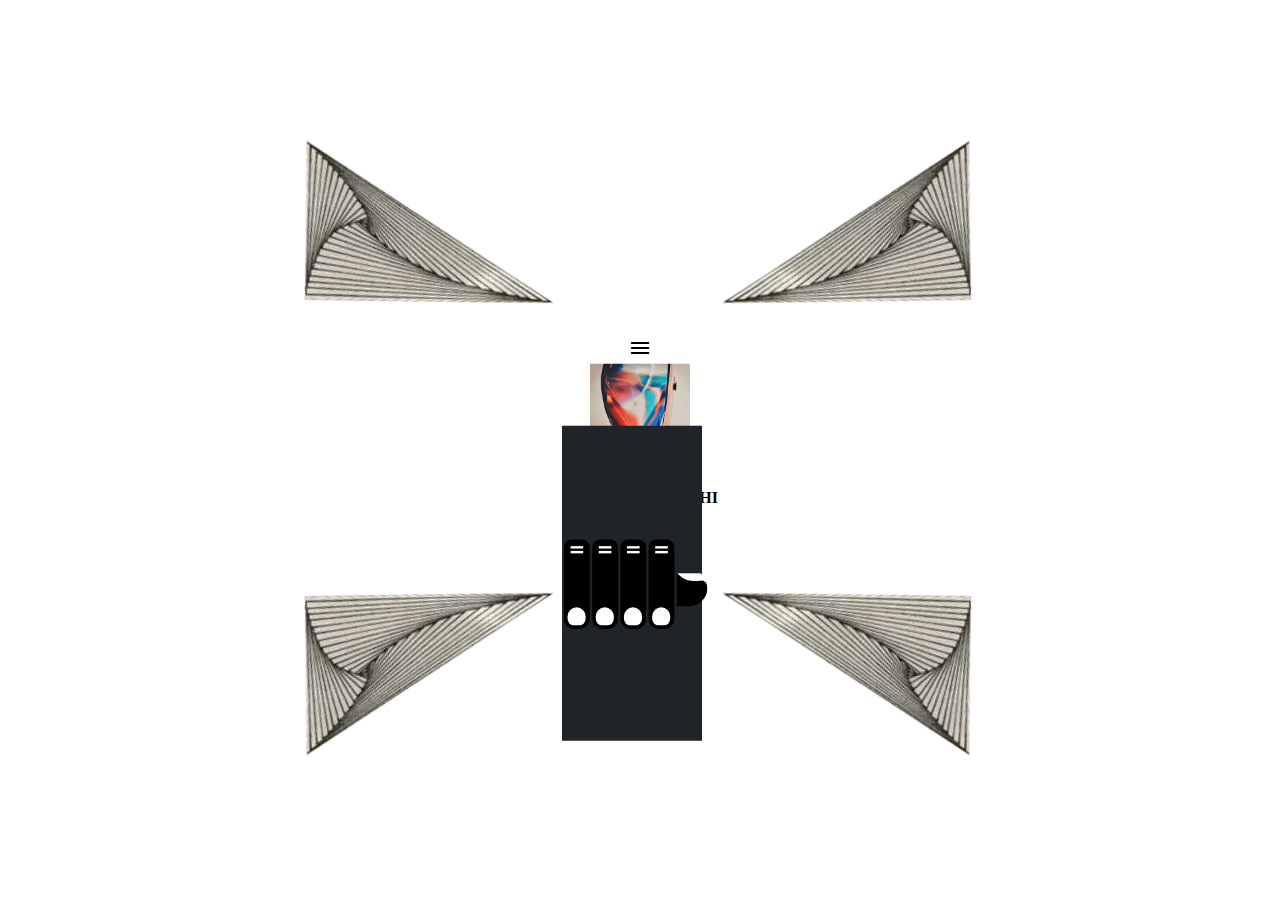
<file: index.html>
<!doctype html>
<html lang="en">
<head>
    <!-- Required meta tags -->
    <meta charset="utf-8">
    <meta name="viewport" content="width=device-width, initial-scale=1">

    <!-- Bootstrap CSS -->
    <link href="https://cdn.jsdelivr.net/npm/bootstrap@5.0.0-beta2/dist/css/bootstrap.min.css" rel="stylesheet"
          integrity="sha384-BmbxuPwQa2lc/FVzBcNJ7UAyJxM6wuqIj61tLrc4wSX0szH/Ev+nYRRuWlolflfl" crossorigin="anonymous">
    <!-- External CSS   -->
    <link href="/main.css" rel="stylesheet" type="text/css">
    <link href="/master.css" rel="stylesheet" type="text/css">
    <link href="/loader.css" rel="stylesheet" type="text/css">
    <link href="https://fonts.googleapis.com/icon?family=Material+Icons" rel="stylesheet">
    <link rel="stylesheet" href="https://cdnjs.cloudflare.com/ajax/libs/font-awesome/4.7.0/css/font-awesome.min.css">

    <!--  Pre-Loading Scripts  -->
    <script src="node_modules/animejs/lib/anime.min.js"></script>
    <script type="application/javascript" src="https://code.jquery.com/jquery-3.5.1.min.js"></script>
    <title>Ramtin Daghighi - Portfolio</title>
</head>
<body>
<div class="container-fluid parent">
    <div class="child">
        <div class="card text-center text-white bg-dark">
            <div class="card-header">
                <div class="dropdown">
                    <span class="material-icons">menu</span>
                </div>
                <div class="waiting d-none">
                    <div id="cssloader">
                        <div>
                            <div class="cssload-loading">
                                <div class="cssload-finger cssload-finger-1">
                                    <div class="cssload-finger-item">
                                        <span></span>
                                        <i></i>
                                    </div>
                                </div>
                                <div class="cssload-finger cssload-finger-2">
                                    <div class="cssload-finger-item">
                                        <span></span>
                                        <i></i>
                                    </div>
                                </div>
                                <div class="cssload-finger cssload-finger-3">
                                    <div class="cssload-finger-item">
                                        <span></span>
                                        <i></i>
                                    </div>
                                </div>
                                <div class="cssload-finger cssload-finger-4">
                                    <div class="cssload-finger-item">
                                        <span></span>
                                        <i></i>
                                    </div>
                                </div>
                                <div class="cssload-last-finger">
                                    <div class="cssload-last-finger-item">
                                        <i></i>
                                    </div>
                                </div>
                            </div>
                        </div>
                    </div>
                </div>
            </div>
            <div class="card-body">
                <div class="rounded shadow-sm py-5 px-4">
                    <img src="media/profile-pic.jpg" alt="" width="100"
                         class="img-fluid rounded-circle mb-4 img-thumbnail shadow-sm">
                    <h4 class="mb-0">RAMTIN DAGHIGHI</h4>
                    <span class="small text-uppercase text-muted">Illustrator</span>
                    <div class="row">
                        <div class="col">
                            <a href="https://www.instagram.com/hillyflyer/" class="fa fa-instagram rounded-circle"></a>
                        </div>
                    </div>
                </div>
            </div>
        </div>
    </div>
    <div class="tiles">
        <div class="tile">
            <div class="animation">
                <img class="artwork" src="media/tri-1.png"/>
            </div>
        </div>
        <div class="tile fliph">
            <div class="animation">
                <img class="artwork" src="media/tri-1.png"/>
            </div>
        </div>
        <div class="tile flipv">
            <div class="animation">
                <img class="artwork" src="media/tri-1.png"/>
            </div>
        </div>
        <div class="tile fliph flipv2">
            <div class="animation">
                <img class="artwork" src="media/tri-1.png"/>
            </div>
        </div>
    </div>
</div>


<!-- Option 1: Bootstrap Bundle with Popper -->
<script src="https://cdn.jsdelivr.net/npm/bootstrap@5.0.0-beta2/dist/js/bootstrap.bundle.min.js"
        integrity="sha384-b5kHyXgcpbZJO/tY9Ul7kGkf1S0CWuKcCD38l8YkeH8z8QjE0GmW1gYU5S9FOnJ0"
        crossorigin="anonymous"></script>

<!-- Option 2: Separate Popper and Bootstrap JS -->
<script src="https://cdn.jsdelivr.net/npm/@popperjs/core@2.6.0/dist/umd/popper.min.js"
        integrity="sha384-KsvD1yqQ1/1+IA7gi3P0tyJcT3vR+NdBTt13hSJ2lnve8agRGXTTyNaBYmCR/Nwi"
        crossorigin="anonymous"></script>
<script src="https://cdn.jsdelivr.net/npm/bootstrap@5.0.0-beta2/dist/js/bootstrap.min.js"
        integrity="sha384-nsg8ua9HAw1y0W1btsyWgBklPnCUAFLuTMS2G72MMONqmOymq585AcH49TLBQObG"
        crossorigin="anonymous"></script>

<!-- External Scripts -->
<script src="/postload.js" type="application/javascript"></script>
</body>
</html>
</file>
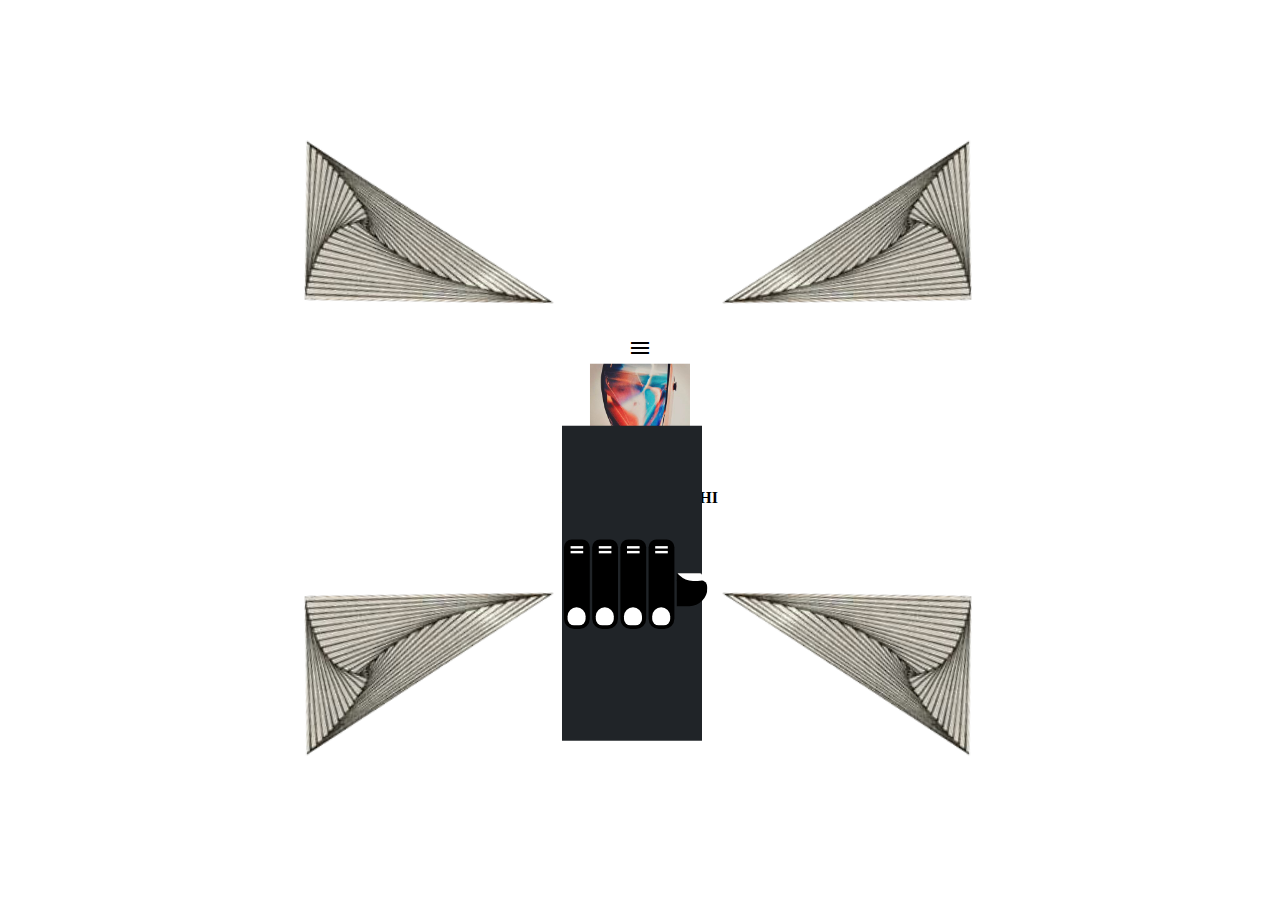
<file: main.html>
<!doctype html>
<html lang="en">
<head>
    <!-- Required meta tags -->
    <meta charset="utf-8">
    <meta name="viewport" content="width=device-width, initial-scale=1">

    <!-- Bootstrap CSS -->
    <link href="https://cdn.jsdelivr.net/npm/bootstrap@5.0.0-beta2/dist/css/bootstrap.min.css" rel="stylesheet"
          integrity="sha384-BmbxuPwQa2lc/FVzBcNJ7UAyJxM6wuqIj61tLrc4wSX0szH/Ev+nYRRuWlolflfl" crossorigin="anonymous">
    <!-- External CSS   -->
    <link href="main.css" rel="stylesheet" type="text/css">
    <link href="master.css" rel="stylesheet" type="text/css">
    <link href="loader.css" rel="stylesheet" type="text/css">
    <link href="https://fonts.googleapis.com/icon?family=Material+Icons" rel="stylesheet">
    <link rel="stylesheet" href="https://cdnjs.cloudflare.com/ajax/libs/font-awesome/4.7.0/css/font-awesome.min.css">

    <!--  Pre-Loading Scripts  -->
    <script src="node_modules/animejs/lib/anime.min.js"></script>
    <script type="application/javascript" src="https://code.jquery.com/jquery-3.5.1.min.js"></script>
    <title>Hello, world!</title>
</head>
<body>
<div class="container-fluid parent">
    <div class="child">
        <div class="card text-center text-white bg-dark">
            <div class="card-header">
                <div class="dropdown">
                    <span class="material-icons">menu</span>
                </div>
                <div class="waiting d-none">
                    <div id="cssloader">
                        <div>
                            <div class="cssload-loading">
                                <div class="cssload-finger cssload-finger-1">
                                    <div class="cssload-finger-item">
                                        <span></span>
                                        <i></i>
                                    </div>
                                </div>
                                <div class="cssload-finger cssload-finger-2">
                                    <div class="cssload-finger-item">
                                        <span></span>
                                        <i></i>
                                    </div>
                                </div>
                                <div class="cssload-finger cssload-finger-3">
                                    <div class="cssload-finger-item">
                                        <span></span>
                                        <i></i>
                                    </div>
                                </div>
                                <div class="cssload-finger cssload-finger-4">
                                    <div class="cssload-finger-item">
                                        <span></span>
                                        <i></i>
                                    </div>
                                </div>
                                <div class="cssload-last-finger">
                                    <div class="cssload-last-finger-item">
                                        <i></i>
                                    </div>
                                </div>
                            </div>
                        </div>
                    </div>
                </div>
            </div>
            <div class="card-body">
                <div class="rounded shadow-sm py-5 px-4">
                    <img src="media/profile-pic.jpg" alt="" width="100"
                         class="img-fluid rounded-circle mb-4 img-thumbnail shadow-sm">
                    <h4 class="mb-0">RAMTIN DAGHIGHI</h4>
                    <span class="small text-uppercase text-muted">Illustrator</span>
                    <div class="row">
                        <div class="col">
                            <a href="https://www.instagram.com/hillyflyer/" class="fa fa-instagram rounded-circle"></a>
                        </div>
                    </div>
                </div>
            </div>
        </div>
    </div>
    <div class="tiles">
        <div class="tile">
            <div class="animation">
                <img class="artwork" src="media/tri-1.png"/>
            </div>
        </div>
        <div class="tile fliph">
            <div class="animation">
                <img class="artwork" src="media/tri-1.png"/>
            </div>
        </div>
        <div class="tile flipv">
            <div class="animation">
                <img class="artwork" src="media/tri-1.png"/>
            </div>
        </div>
        <div class="tile fliph flipv2">
            <div class="animation">
                <img class="artwork" src="media/tri-1.png"/>
            </div>
        </div>
    </div>
</div>


<!-- Option 1: Bootstrap Bundle with Popper -->
<script src="https://cdn.jsdelivr.net/npm/bootstrap@5.0.0-beta2/dist/js/bootstrap.bundle.min.js"
        integrity="sha384-b5kHyXgcpbZJO/tY9Ul7kGkf1S0CWuKcCD38l8YkeH8z8QjE0GmW1gYU5S9FOnJ0"
        crossorigin="anonymous"></script>

<!-- Option 2: Separate Popper and Bootstrap JS -->
<script src="https://cdn.jsdelivr.net/npm/@popperjs/core@2.6.0/dist/umd/popper.min.js"
        integrity="sha384-KsvD1yqQ1/1+IA7gi3P0tyJcT3vR+NdBTt13hSJ2lnve8agRGXTTyNaBYmCR/Nwi"
        crossorigin="anonymous"></script>
<script src="https://cdn.jsdelivr.net/npm/bootstrap@5.0.0-beta2/dist/js/bootstrap.min.js"
        integrity="sha384-nsg8ua9HAw1y0W1btsyWgBklPnCUAFLuTMS2G72MMONqmOymq585AcH49TLBQObG"
        crossorigin="anonymous"></script>

<!-- External Scripts -->
<script src="postload.js" type="application/javascript"></script>
</body>
</html>
</file>
<file: main.css>
body {
  text-align: center;
  margin: 0;
}

.animation img {
  width: 40vh;
}

.parent {
  position: relative;
}

.child {
  position: absolute;
  top: 50%;
  left: 50%;
  transform: translate(-50%, -50%);
  z-index: 999;
}

.fa, .far {
  color: #f8f8ff;
}

.fa-instagram:hover {
  transform: scale(1.5);
  color: white;
}

.tiles {
  height: 100vh;
  height: calc(var(--vh, 1vh) * 100);
  margin: 0 auto;
}

.tile {
  float: left;
  width: 50%;
  height: 50%;
  box-sizing: border-box;
  font-size: 400px;
  font-weight: bold;
  overflow: hidden;
  margin: -1px;
  padding: 0;
  font-family: serif;
}

.fliph {
  transform: scaleX(-1);
  /* Standard */
}

.flipv {
  transform: scaleY(-1);
  /* Standard */
}

.flipv2 {
  transform: scaleY(-1);
  /* Standard */
  transform: rotate(180deg);
  /* IE 6/7/8 */
}

.fliphv {
  transform: rotate(90deg);
}

/*# sourceMappingURL=main.css.map */
</file>
<file: master.css>
/*html {*/
/*    font-family: 'Lato', sans-serif;*/
/*    color: #fff;*/
/*    line-height: 1;*/
/*    background-color: rgb(70, 70, 70);*/
/*}*/
#cssloader {
    position: absolute;
    display: flex;
    margin: auto;
    width: 90%;
    height: 35vh;
    top: 10vh;
    background: rgb(32, 36, 40);
    -moz-animation: cssAnimation 0s ease-in 9999999s forwards;
    /* Firefox */
    -webkit-animation: cssAnimation 0s ease-in 9999999s forwards;
    /* Safari and Chrome */
    -o-animation: cssAnimation 0s ease-in 9999999s forwards;
    /* Opera */
    animation: cssAnimation 0s ease-in 9999999s forwards;
    -webkit-animation-fill-mode: forwards;
    animation-fill-mode: forwards;
}

@keyframes cssAnimation {
    to {
        width: 0;
        height: 0;
        overflow: hidden;
    }
}

@-webkit-keyframes cssAnimation {
    to {
        width: 0;
        height: 0;
        visibility: hidden;
    }
}

#cssloader > div {
    display: flex;
    margin: auto;
}

#title {
    position: fixed;
    display: felx;
    top: 10%;
    right: 2%;
    left: 2%;
    text-align: center;
    font-size: 22px;
    font-weight: bold;
    text-transform: uppercase;
}

#quote {
    text-align: center;
    font-size: 18px;
    font-weight: 400;
}
</file>
<file: loader.css>
.cssload-loading * {
    -khtml-box-sizing: border-box;
    box-sizing: border-box;
    -o-box-sizing: border-box;
    -ms-box-sizing: border-box;
    -webkit-box-sizing: border-box;
    -moz-box-sizing: border-box;
}

.cssload-loading {
    position: absolute;
    left: 50%;
    margin: -74px 0 0 -119px;
    width: 255px;
    height: 149px;
    *zoom: 1;
/*    modification */
    transform: scale(0.6,0.6);
}

.cssload-loading:before, .cssload-loading:after {
    display: table;
    content: "";
}

.cssload-loading:after {
    clear: both;
}

.cssload-loading .cssload-finger {
    float: left;
    margin: 0 4px 0 0;
    width: 43px;
    height: 100%;
}

.cssload-loading .cssload-finger-1 {
    animation: cssload-finger-1-animation 1.8s infinite ease-out;
    -o-animation: cssload-finger-1-animation 1.8s infinite ease-out;
    -ms-animation: cssload-finger-1-animation 1.8s infinite ease-out;
    -webkit-animation: cssload-finger-1-animation 1.8s infinite ease-out;
    -moz-animation: cssload-finger-1-animation 1.8s infinite ease-out;
}

.cssload-loading .cssload-finger-1 span {
    animation: cssload-finger-1-animation-span 1.8s infinite ease-out;
    -o-animation: cssload-finger-1-animation-span 1.8s infinite ease-out;
    -ms-animation: cssload-finger-1-animation-span 1.8s infinite ease-out;
    -webkit-animation: cssload-finger-1-animation-span 1.8s infinite ease-out;
    -moz-animation: cssload-finger-1-animation-span 1.8s infinite ease-out;
}

.cssload-loading .cssload-finger-1 i {
    animation: cssload-finger-1-animation-i 1.8s infinite ease-out;
    -o-animation: cssload-finger-1-animation-i 1.8s infinite ease-out;
    -ms-animation: cssload-finger-1-animation-i 1.8s infinite ease-out;
    -webkit-animation: cssload-finger-1-animation-i 1.8s infinite ease-out;
    -moz-animation: cssload-finger-1-animation-i 1.8s infinite ease-out;
}

.cssload-loading .cssload-finger-2 {
    animation: cssload-finger-2-animation 1.8s infinite ease-out;
    -o-animation: cssload-finger-2-animation 1.8s infinite ease-out;
    -ms-animation: cssload-finger-2-animation 1.8s infinite ease-out;
    -webkit-animation: cssload-finger-2-animation 1.8s infinite ease-out;
    -moz-animation: cssload-finger-2-animation 1.8s infinite ease-out;
}

.cssload-loading .cssload-finger-2 span {
    animation: cssload-finger-2-animation-span 1.8s infinite ease-out;
    -o-animation: cssload-finger-2-animation-span 1.8s infinite ease-out;
    -ms-animation: cssload-finger-2-animation-span 1.8s infinite ease-out;
    -webkit-animation: cssload-finger-2-animation-span 1.8s infinite ease-out;
    -moz-animation: cssload-finger-2-animation-span 1.8s infinite ease-out;
}

.cssload-loading .cssload-finger-2 i {
    animation: cssload-finger-2-animation-i 1.8s infinite ease-out;
    -o-animation: cssload-finger-2-animation-i 1.8s infinite ease-out;
    -ms-animation: cssload-finger-2-animation-i 1.8s infinite ease-out;
    -webkit-animation: cssload-finger-2-animation-i 1.8s infinite ease-out;
    -moz-animation: cssload-finger-2-animation-i 1.8s infinite ease-out;
}

.cssload-loading .cssload-finger-3 {
    animation: cssload-finger-3-animation 1.8s infinite ease-out;
    -o-animation: cssload-finger-3-animation 1.8s infinite ease-out;
    -ms-animation: cssload-finger-3-animation 1.8s infinite ease-out;
    -webkit-animation: cssload-finger-3-animation 1.8s infinite ease-out;
    -moz-animation: cssload-finger-3-animation 1.8s infinite ease-out;
}

.cssload-loading .cssload-finger-3 span {
    animation: cssload-finger-3-animation-span 1.8s infinite ease-out;
    -o-animation: cssload-finger-3-animation-span 1.8s infinite ease-out;
    -ms-animation: cssload-finger-3-animation-span 1.8s infinite ease-out;
    -webkit-animation: cssload-finger-3-animation-span 1.8s infinite ease-out;
    -moz-animation: cssload-finger-3-animation-span 1.8s infinite ease-out;
}

.cssload-loading .cssload-finger-3 i {
    animation: cssload-finger-3-animation-i 1.8s infinite ease-out;
    -o-animation: cssload-finger-3-animation-i 1.8s infinite ease-out;
    -ms-animation: cssload-finger-3-animation-i 1.8s infinite ease-out;
    -webkit-animation: cssload-finger-3-animation-i 1.8s infinite ease-out;
    -moz-animation: cssload-finger-3-animation-i 1.8s infinite ease-out;
}

.cssload-loading .cssload-finger-4 {
    animation: cssload-finger-4-animation 1.8s infinite ease-out;
    -o-animation: cssload-finger-4-animation 1.8s infinite ease-out;
    -ms-animation: cssload-finger-4-animation 1.8s infinite ease-out;
    -webkit-animation: cssload-finger-4-animation 1.8s infinite ease-out;
    -moz-animation: cssload-finger-4-animation 1.8s infinite ease-out;
}

.cssload-loading .cssload-finger-4 span {
    animation: cssload-finger-4-animation-span 1.8s infinite ease-out;
    -o-animation: cssload-finger-4-animation-span 1.8s infinite ease-out;
    -ms-animation: cssload-finger-4-animation-span 1.8s infinite ease-out;
    -webkit-animation: cssload-finger-4-animation-span 1.8s infinite ease-out;
    -moz-animation: cssload-finger-4-animation-span 1.8s infinite ease-out;
}

.cssload-loading .cssload-finger-4 i {
    animation: cssload-finger-4-animation-i 1.8s infinite ease-out;
    -o-animation: cssload-finger-4-animation-i 1.8s infinite ease-out;
    -ms-animation: cssload-finger-4-animation-i 1.8s infinite ease-out;
    -webkit-animation: cssload-finger-4-animation-i 1.8s infinite ease-out;
    -moz-animation: cssload-finger-4-animation-i 1.8s infinite ease-out;
}

.cssload-loading .cssload-finger-item {
    position: relative;
    width: 100%;
    height: 100%;
    border-radius: 13px 13px 17px 17px;
    -o-border-radius: 13px 13px 17px 17px;
    -ms-border-radius: 13px 13px 17px 17px;
    -webkit-border-radius: 13px 13px 17px 17px;
    -moz-border-radius: 13px 13px 17px 17px;
    background-clip: padding-box;
    -o-background-clip: padding-box;
    -ms-background-clip: padding-box;
    -webkit-background-clip: padding-box;
    -moz-background-clip: padding-box;
    background: rgb(0, 0, 0);
}

.cssload-loading .cssload-finger-item span {
    position: absolute;
    left: 0;
    top: 0;
    width: 100%;
    height: auto;
    padding: 11px 11px 0 11px;
}

.cssload-loading .cssload-finger-item span:before, .cssload-loading .cssload-finger-item span:after {
    content: '';
    position: relative;
    display: block;
    margin: 0 0 4px 0;
    width: 100%;
    height: 4px;
    background: rgb(255, 255, 255);
}

.cssload-loading .cssload-finger-item i {
    position: absolute;
    left: 6px;
    bottom: 6px;
    width: 30px;
    height: 30px;
    border-radius: 21px 21px 15px 15px;
    -o-border-radius: 21px 21px 15px 15px;
    -ms-border-radius: 21px 21px 15px 15px;
    -webkit-border-radius: 21px 21px 15px 15px;
    -moz-border-radius: 21px 21px 15px 15px;
    background-clip: padding-box;
    -o-background-clip: padding-box;
    -ms-background-clip: padding-box;
    -webkit-background-clip: padding-box;
    -moz-background-clip: padding-box;
    background: rgb(255, 255, 255);
}

.cssload-loading .cssload-last-finger {
    position: relative;
    float: left;
    width: 51px;
    height: 100%;
    overflow: hidden;
}

.cssload-loading .cssload-last-finger-item {
    position: absolute;
    right: 0;
    top: 68px;
    width: 110%;
    height: 43px;
    border-radius: 0 11px 30px 0;
    -o-border-radius: 0 11px 30px 0;
    -ms-border-radius: 0 11px 30px 0;
    -webkit-border-radius: 0 11px 30px 0;
    -moz-border-radius: 0 11px 30px 0;
    background-clip: padding-box;
    -o-background-clip: padding-box;
    -ms-background-clip: padding-box;
    -webkit-background-clip: padding-box;
    -moz-background-clip: padding-box;
    background: rgb(0, 0, 0);
    animation: cssload-finger-5-animation 1.8s infinite linear;
    -o-animation: cssload-finger-5-animation 1.8s infinite linear;
    -ms-animation: cssload-finger-5-animation 1.8s infinite linear;
    -webkit-animation: cssload-finger-5-animation 1.8s infinite linear;
    -moz-animation: cssload-finger-5-animation 1.8s infinite linear;
}

.cssload-loading .cssload-last-finger-item i {
    position: absolute;
    left: 0;
    top: -12px;
    width: 47px;
    height: 13px;
    background: rgb(0, 0, 0);
    overflow: hidden;
    border-radius: 0px 3px;
}

.cssload-loading .cssload-last-finger-item i:after {
    content: '';
    position: absolute;
    left: 0;
    bottom: 0;
    width: 72px;
    height: 43px;
    border-radius: 0 0 32px 32px;
    -o-border-radius: 0 0 32px 32px;
    -ms-border-radius: 0 0 32px 32px;
    -webkit-border-radius: 0 0 32px 32px;
    -moz-border-radius: 0 0 32px 32px;
    background-clip: padding-box;
    -o-background-clip: padding-box;
    -ms-background-clip: padding-box;
    -webkit-background-clip: padding-box;
    -moz-background-clip: padding-box;
    background: rgb(255, 255, 255);
}

@keyframes cssload-finger-1-animation {
    0% {
        padding: 26px 0 11px 0;
    }
    20% {
        padding: 26px 0 11px 0;
    }
    29% {
        padding: 9px 0 51px 0;
    }
    35% {
        padding: 9px 0 51px 0;
    }
    41% {
        padding: 26px 0 11px 0;
    }
    100% {
        padding: 26px 0 11px 0;
    }
}

@-o-keyframes cssload-finger-1-animation {
    0% {
        padding: 26px 0 11px 0;
    }
    20% {
        padding: 26px 0 11px 0;
    }
    29% {
        padding: 9px 0 51px 0;
    }
    35% {
        padding: 9px 0 51px 0;
    }
    41% {
        padding: 26px 0 11px 0;
    }
    100% {
        padding: 26px 0 11px 0;
    }
}

@-ms-keyframes cssload-finger-1-animation {
    0% {
        padding: 26px 0 11px 0;
    }
    20% {
        padding: 26px 0 11px 0;
    }
    29% {
        padding: 9px 0 51px 0;
    }
    35% {
        padding: 9px 0 51px 0;
    }
    41% {
        padding: 26px 0 11px 0;
    }
    100% {
        padding: 26px 0 11px 0;
    }
}

@-webkit-keyframes cssload-finger-1-animation {
    0% {
        padding: 26px 0 11px 0;
    }
    20% {
        padding: 26px 0 11px 0;
    }
    29% {
        padding: 9px 0 51px 0;
    }
    35% {
        padding: 9px 0 51px 0;
    }
    41% {
        padding: 26px 0 11px 0;
    }
    100% {
        padding: 26px 0 11px 0;
    }
}

@-moz-keyframes cssload-finger-1-animation {
    0% {
        padding: 26px 0 11px 0;
    }
    20% {
        padding: 26px 0 11px 0;
    }
    29% {
        padding: 9px 0 51px 0;
    }
    35% {
        padding: 9px 0 51px 0;
    }
    41% {
        padding: 26px 0 11px 0;
    }
    100% {
        padding: 26px 0 11px 0;
    }
}

@keyframes cssload-finger-1-animation-span {
    0% {
        top: 0;
    }
    20% {
        top: 0;
    }
    29% {
        top: -15px;
    }
    35% {
        top: -15px;
    }
    41% {
        top: 0;
    }
    100% {
        top: 0;
    }
}

@-o-keyframes cssload-finger-1-animation-span {
    0% {
        top: 0;
    }
    20% {
        top: 0;
    }
    29% {
        top: -15px;
    }
    35% {
        top: -15px;
    }
    41% {
        top: 0;
    }
    100% {
        top: 0;
    }
}

@-ms-keyframes cssload-finger-1-animation-span {
    0% {
        top: 0;
    }
    20% {
        top: 0;
    }
    29% {
        top: -15px;
    }
    35% {
        top: -15px;
    }
    41% {
        top: 0;
    }
    100% {
        top: 0;
    }
}

@-webkit-keyframes cssload-finger-1-animation-span {
    0% {
        top: 0;
    }
    20% {
        top: 0;
    }
    29% {
        top: -15px;
    }
    35% {
        top: -15px;
    }
    41% {
        top: 0;
    }
    100% {
        top: 0;
    }
}

@-moz-keyframes cssload-finger-1-animation-span {
    0% {
        top: 0;
    }
    20% {
        top: 0;
    }
    29% {
        top: -15px;
    }
    35% {
        top: -15px;
    }
    41% {
        top: 0;
    }
    100% {
        top: 0;
    }
}

@keyframes cssload-finger-1-animation-i {
    0% {
        bottom: 6px;
        height: 30px;
        border-radius: 21px 21px 15px 15px;
        background-clip: padding-box;
        -moz-border-radius: 21px 21px 15px 15px;
        -moz-background-clip: padding;
        border-radius: 21px 21px 15px 15px;
        background-clip: padding-box;
    }
    20% {
        bottom: 6px;
        height: 30px;
        border-radius: 21px 21px 15px 15px;
        background-clip: padding-box;
        -moz-border-radius: 21px 21px 15px 15px;
        -moz-background-clip: padding;
        border-radius: 21px 21px 15px 15px;
        background-clip: padding-box;
    }
    29% {
        bottom: 17px;
        height: 26px;
        border-radius: 15px 15px 9px 9px;
        background-clip: padding-box;
        -moz-border-radius: 15px 15px 9px 9px;
        -moz-background-clip: padding;
        border-radius: 15px 15px 9px 9px;
        background-clip: padding-box;
    }
    35% {
        bottom: 17px;
        height: 26px;
        border-radius: 15px 15px 9px 9px;
        background-clip: padding-box;
        -moz-border-radius: 15px 15px 9px 9px;
        -moz-background-clip: padding;
        border-radius: 15px 15px 9px 9px;
        background-clip: padding-box;
    }
    41% {
        bottom: 6px;
        height: 30px;
        border-radius: 21px 21px 15px 15px;
        background-clip: padding-box;
        -moz-border-radius: 21px 21px 15px 15px;
        -moz-background-clip: padding;
        border-radius: 21px 21px 15px 15px;
        background-clip: padding-box;
    }
    100% {
        bottom: 6px;
        height: 30px;
        border-radius: 21px 21px 15px 15px;
        background-clip: padding-box;
        -moz-border-radius: 21px 21px 15px 15px;
        -moz-background-clip: padding;
        border-radius: 21px 21px 15px 15px;
        background-clip: padding-box;
    }
}

@-o-keyframes cssload-finger-1-animation-i {
    0% {
        bottom: 6px;
        height: 30px;
        -o-border-radius: 21px 21px 15px 15px;
        -o-background-clip: padding-box;
        -moz-border-radius: 21px 21px 15px 15px;
        -moz-background-clip: padding;
        border-radius: 21px 21px 15px 15px;
        background-clip: padding-box;
    }
    20% {
        bottom: 6px;
        height: 30px;
        -o-border-radius: 21px 21px 15px 15px;
        -o-background-clip: padding-box;
        -moz-border-radius: 21px 21px 15px 15px;
        -moz-background-clip: padding;
        border-radius: 21px 21px 15px 15px;
        background-clip: padding-box;
    }
    29% {
        bottom: 17px;
        height: 26px;
        -o-border-radius: 15px 15px 9px 9px;
        -o-background-clip: padding-box;
        -moz-border-radius: 15px 15px 9px 9px;
        -moz-background-clip: padding;
        border-radius: 15px 15px 9px 9px;
        background-clip: padding-box;
    }
    35% {
        bottom: 17px;
        height: 26px;
        -o-border-radius: 15px 15px 9px 9px;
        -o-background-clip: padding-box;
        -moz-border-radius: 15px 15px 9px 9px;
        -moz-background-clip: padding;
        border-radius: 15px 15px 9px 9px;
        background-clip: padding-box;
    }
    41% {
        bottom: 6px;
        height: 30px;
        -o-border-radius: 21px 21px 15px 15px;
        -o-background-clip: padding-box;
        -moz-border-radius: 21px 21px 15px 15px;
        -moz-background-clip: padding;
        border-radius: 21px 21px 15px 15px;
        background-clip: padding-box;
    }
    100% {
        bottom: 6px;
        height: 30px;
        -o-border-radius: 21px 21px 15px 15px;
        -o-background-clip: padding-box;
        -moz-border-radius: 21px 21px 15px 15px;
        -moz-background-clip: padding;
        border-radius: 21px 21px 15px 15px;
        background-clip: padding-box;
    }
}

@-ms-keyframes cssload-finger-1-animation-i {
    0% {
        bottom: 6px;
        height: 30px;
        -ms-border-radius: 21px 21px 15px 15px;
        -ms-background-clip: padding-box;
        -moz-border-radius: 21px 21px 15px 15px;
        -moz-background-clip: padding;
        border-radius: 21px 21px 15px 15px;
        background-clip: padding-box;
    }
    20% {
        bottom: 6px;
        height: 30px;
        -ms-border-radius: 21px 21px 15px 15px;
        -ms-background-clip: padding-box;
        -moz-border-radius: 21px 21px 15px 15px;
        -moz-background-clip: padding;
        border-radius: 21px 21px 15px 15px;
        background-clip: padding-box;
    }
    29% {
        bottom: 17px;
        height: 26px;
        -ms-border-radius: 15px 15px 9px 9px;
        -ms-background-clip: padding-box;
        -moz-border-radius: 15px 15px 9px 9px;
        -moz-background-clip: padding;
        border-radius: 15px 15px 9px 9px;
        background-clip: padding-box;
    }
    35% {
        bottom: 17px;
        height: 26px;
        -ms-border-radius: 15px 15px 9px 9px;
        -ms-background-clip: padding-box;
        -moz-border-radius: 15px 15px 9px 9px;
        -moz-background-clip: padding;
        border-radius: 15px 15px 9px 9px;
        background-clip: padding-box;
    }
    41% {
        bottom: 6px;
        height: 30px;
        -ms-border-radius: 21px 21px 15px 15px;
        -ms-background-clip: padding-box;
        -moz-border-radius: 21px 21px 15px 15px;
        -moz-background-clip: padding;
        border-radius: 21px 21px 15px 15px;
        background-clip: padding-box;
    }
    100% {
        bottom: 6px;
        height: 30px;
        -ms-border-radius: 21px 21px 15px 15px;
        -ms-background-clip: padding-box;
        -moz-border-radius: 21px 21px 15px 15px;
        -moz-background-clip: padding;
        border-radius: 21px 21px 15px 15px;
        background-clip: padding-box;
    }
}

@-webkit-keyframes cssload-finger-1-animation-i {
    0% {
        bottom: 6px;
        height: 30px;
        -webkit-border-radius: 21px 21px 15px 15px;
        -webkit-background-clip: padding-box;
        -moz-border-radius: 21px 21px 15px 15px;
        -moz-background-clip: padding;
        border-radius: 21px 21px 15px 15px;
        background-clip: padding-box;
    }
    20% {
        bottom: 6px;
        height: 30px;
        -webkit-border-radius: 21px 21px 15px 15px;
        -webkit-background-clip: padding-box;
        -moz-border-radius: 21px 21px 15px 15px;
        -moz-background-clip: padding;
        border-radius: 21px 21px 15px 15px;
        background-clip: padding-box;
    }
    29% {
        bottom: 17px;
        height: 26px;
        -webkit-border-radius: 15px 15px 9px 9px;
        -webkit-background-clip: padding-box;
        -moz-border-radius: 15px 15px 9px 9px;
        -moz-background-clip: padding;
        border-radius: 15px 15px 9px 9px;
        background-clip: padding-box;
    }
    35% {
        bottom: 17px;
        height: 26px;
        -webkit-border-radius: 15px 15px 9px 9px;
        -webkit-background-clip: padding-box;
        -moz-border-radius: 15px 15px 9px 9px;
        -moz-background-clip: padding;
        border-radius: 15px 15px 9px 9px;
        background-clip: padding-box;
    }
    41% {
        bottom: 6px;
        height: 30px;
        -webkit-border-radius: 21px 21px 15px 15px;
        -webkit-background-clip: padding-box;
        -moz-border-radius: 21px 21px 15px 15px;
        -moz-background-clip: padding;
        border-radius: 21px 21px 15px 15px;
        background-clip: padding-box;
    }
    100% {
        bottom: 6px;
        height: 30px;
        -webkit-border-radius: 21px 21px 15px 15px;
        -webkit-background-clip: padding-box;
        -moz-border-radius: 21px 21px 15px 15px;
        -moz-background-clip: padding;
        border-radius: 21px 21px 15px 15px;
        background-clip: padding-box;
    }
}

@-moz-keyframes cssload-finger-1-animation-i {
    0% {
        bottom: 6px;
        height: 30px;
        -moz-border-radius: 21px 21px 15px 15px;
        -moz-background-clip: padding-box;
        -moz-border-radius: 21px 21px 15px 15px;
        -moz-background-clip: padding;
        border-radius: 21px 21px 15px 15px;
        background-clip: padding-box;
    }
    20% {
        bottom: 6px;
        height: 30px;
        -moz-border-radius: 21px 21px 15px 15px;
        -moz-background-clip: padding-box;
        -moz-border-radius: 21px 21px 15px 15px;
        -moz-background-clip: padding;
        border-radius: 21px 21px 15px 15px;
        background-clip: padding-box;
    }
    29% {
        bottom: 17px;
        height: 26px;
        -moz-border-radius: 15px 15px 9px 9px;
        -moz-background-clip: padding-box;
        -moz-border-radius: 15px 15px 9px 9px;
        -moz-background-clip: padding;
        border-radius: 15px 15px 9px 9px;
        background-clip: padding-box;
    }
    35% {
        bottom: 17px;
        height: 26px;
        -moz-border-radius: 15px 15px 9px 9px;
        -moz-background-clip: padding-box;
        -moz-border-radius: 15px 15px 9px 9px;
        -moz-background-clip: padding;
        border-radius: 15px 15px 9px 9px;
        background-clip: padding-box;
    }
    41% {
        bottom: 6px;
        height: 30px;
        -moz-border-radius: 21px 21px 15px 15px;
        -moz-background-clip: padding-box;
        -moz-border-radius: 21px 21px 15px 15px;
        -moz-background-clip: padding;
        border-radius: 21px 21px 15px 15px;
        background-clip: padding-box;
    }
    100% {
        bottom: 6px;
        height: 30px;
        -moz-border-radius: 21px 21px 15px 15px;
        -moz-background-clip: padding-box;
        -moz-border-radius: 21px 21px 15px 15px;
        -moz-background-clip: padding;
        border-radius: 21px 21px 15px 15px;
        background-clip: padding-box;
    }
}

@keyframes cssload-finger-2-animation {
    0% {
        padding: 13px 0 4px 0;
    }
    24% {
        padding: 13px 0 4px 0;
    }
    33% {
        padding: 4px 0 34px 0;
    }
    39% {
        padding: 4px 0 34px 0;
    }
    45% {
        padding: 13px 0 4px 0;
    }
    100% {
        padding: 13px 0 4px 0;
    }
}

@-o-keyframes cssload-finger-2-animation {
    0% {
        padding: 13px 0 4px 0;
    }
    24% {
        padding: 13px 0 4px 0;
    }
    33% {
        padding: 4px 0 34px 0;
    }
    39% {
        padding: 4px 0 34px 0;
    }
    45% {
        padding: 13px 0 4px 0;
    }
    100% {
        padding: 13px 0 4px 0;
    }
}

@-ms-keyframes cssload-finger-2-animation {
    0% {
        padding: 13px 0 4px 0;
    }
    24% {
        padding: 13px 0 4px 0;
    }
    33% {
        padding: 4px 0 34px 0;
    }
    39% {
        padding: 4px 0 34px 0;
    }
    45% {
        padding: 13px 0 4px 0;
    }
    100% {
        padding: 13px 0 4px 0;
    }
}

@-webkit-keyframes cssload-finger-2-animation {
    0% {
        padding: 13px 0 4px 0;
    }
    24% {
        padding: 13px 0 4px 0;
    }
    33% {
        padding: 4px 0 34px 0;
    }
    39% {
        padding: 4px 0 34px 0;
    }
    45% {
        padding: 13px 0 4px 0;
    }
    100% {
        padding: 13px 0 4px 0;
    }
}

@-moz-keyframes cssload-finger-2-animation {
    0% {
        padding: 13px 0 4px 0;
    }
    24% {
        padding: 13px 0 4px 0;
    }
    33% {
        padding: 4px 0 34px 0;
    }
    39% {
        padding: 4px 0 34px 0;
    }
    45% {
        padding: 13px 0 4px 0;
    }
    100% {
        padding: 13px 0 4px 0;
    }
}

@keyframes cssload-finger-2-animation-span {
    0% {
        top: 0;
    }
    24% {
        top: 0;
    }
    33% {
        top: -15px;
    }
    39% {
        top: -15px;
    }
    45% {
        top: 0;
    }
    100% {
        top: 0;
    }
}

@-o-keyframes cssload-finger-2-animation-span {
    0% {
        top: 0;
    }
    24% {
        top: 0;
    }
    33% {
        top: -15px;
    }
    39% {
        top: -15px;
    }
    45% {
        top: 0;
    }
    100% {
        top: 0;
    }
}

@-ms-keyframes cssload-finger-2-animation-span {
    0% {
        top: 0;
    }
    24% {
        top: 0;
    }
    33% {
        top: -15px;
    }
    39% {
        top: -15px;
    }
    45% {
        top: 0;
    }
    100% {
        top: 0;
    }
}

@-webkit-keyframes cssload-finger-2-animation-span {
    0% {
        top: 0;
    }
    24% {
        top: 0;
    }
    33% {
        top: -15px;
    }
    39% {
        top: -15px;
    }
    45% {
        top: 0;
    }
    100% {
        top: 0;
    }
}

@-moz-keyframes cssload-finger-2-animation-span {
    0% {
        top: 0;
    }
    24% {
        top: 0;
    }
    33% {
        top: -15px;
    }
    39% {
        top: -15px;
    }
    45% {
        top: 0;
    }
    100% {
        top: 0;
    }
}

@keyframes cssload-finger-2-animation-i {
    0% {
        bottom: 6px;
        height: 30px;
        border-radius: 21px 21px 15px 15px;
        background-clip: padding-box;
        -moz-border-radius: 21px 21px 15px 15px;
        -moz-background-clip: padding;
        border-radius: 21px 21px 15px 15px;
        background-clip: padding-box;
    }
    24% {
        bottom: 6px;
        height: 30px;
        border-radius: 21px 21px 15px 15px;
        background-clip: padding-box;
        -moz-border-radius: 21px 21px 15px 15px;
        -moz-background-clip: padding;
        border-radius: 21px 21px 15px 15px;
        background-clip: padding-box;
    }
    33% {
        bottom: 17px;
        height: 26px;
        border-radius: 15px 15px 9px 9px;
        background-clip: padding-box;
        -moz-border-radius: 15px 15px 9px 9px;
        -moz-background-clip: padding;
        border-radius: 15px 15px 9px 9px;
        background-clip: padding-box;
    }
    39% {
        bottom: 17px;
        height: 26px;
        border-radius: 15px 15px 9px 9px;
        background-clip: padding-box;
        -moz-border-radius: 15px 15px 9px 9px;
        -moz-background-clip: padding;
        border-radius: 15px 15px 9px 9px;
        background-clip: padding-box;
    }
    45% {
        bottom: 6px;
        height: 30px;
        border-radius: 21px 21px 15px 15px;
        background-clip: padding-box;
        -moz-border-radius: 21px 21px 15px 15px;
        -moz-background-clip: padding;
        border-radius: 21px 21px 15px 15px;
        background-clip: padding-box;
    }
    100% {
        bottom: 6px;
        height: 30px;
        border-radius: 21px 21px 15px 15px;
        background-clip: padding-box;
        -moz-border-radius: 21px 21px 15px 15px;
        -moz-background-clip: padding;
        border-radius: 21px 21px 15px 15px;
        background-clip: padding-box;
    }
}

@-o-keyframes cssload-finger-2-animation-i {
    0% {
        bottom: 6px;
        height: 30px;
        -o-border-radius: 21px 21px 15px 15px;
        -o-background-clip: padding-box;
        -moz-border-radius: 21px 21px 15px 15px;
        -moz-background-clip: padding;
        border-radius: 21px 21px 15px 15px;
        background-clip: padding-box;
    }
    24% {
        bottom: 6px;
        height: 30px;
        -o-border-radius: 21px 21px 15px 15px;
        -o-background-clip: padding-box;
        -moz-border-radius: 21px 21px 15px 15px;
        -moz-background-clip: padding;
        border-radius: 21px 21px 15px 15px;
        background-clip: padding-box;
    }
    33% {
        bottom: 17px;
        height: 26px;
        -o-border-radius: 15px 15px 9px 9px;
        -o-background-clip: padding-box;
        -moz-border-radius: 15px 15px 9px 9px;
        -moz-background-clip: padding;
        border-radius: 15px 15px 9px 9px;
        background-clip: padding-box;
    }
    39% {
        bottom: 17px;
        height: 26px;
        -o-border-radius: 15px 15px 9px 9px;
        -o-background-clip: padding-box;
        -moz-border-radius: 15px 15px 9px 9px;
        -moz-background-clip: padding;
        border-radius: 15px 15px 9px 9px;
        background-clip: padding-box;
    }
    45% {
        bottom: 6px;
        height: 30px;
        -o-border-radius: 21px 21px 15px 15px;
        -o-background-clip: padding-box;
        -moz-border-radius: 21px 21px 15px 15px;
        -moz-background-clip: padding;
        border-radius: 21px 21px 15px 15px;
        background-clip: padding-box;
    }
    100% {
        bottom: 6px;
        height: 30px;
        -o-border-radius: 21px 21px 15px 15px;
        -o-background-clip: padding-box;
        -moz-border-radius: 21px 21px 15px 15px;
        -moz-background-clip: padding;
        border-radius: 21px 21px 15px 15px;
        background-clip: padding-box;
    }
}

@-ms-keyframes cssload-finger-2-animation-i {
    0% {
        bottom: 6px;
        height: 30px;
        -ms-border-radius: 21px 21px 15px 15px;
        -ms-background-clip: padding-box;
        -moz-border-radius: 21px 21px 15px 15px;
        -moz-background-clip: padding;
        border-radius: 21px 21px 15px 15px;
        background-clip: padding-box;
    }
    24% {
        bottom: 6px;
        height: 30px;
        -ms-border-radius: 21px 21px 15px 15px;
        -ms-background-clip: padding-box;
        -moz-border-radius: 21px 21px 15px 15px;
        -moz-background-clip: padding;
        border-radius: 21px 21px 15px 15px;
        background-clip: padding-box;
    }
    33% {
        bottom: 17px;
        height: 26px;
        -ms-border-radius: 15px 15px 9px 9px;
        -ms-background-clip: padding-box;
        -moz-border-radius: 15px 15px 9px 9px;
        -moz-background-clip: padding;
        border-radius: 15px 15px 9px 9px;
        background-clip: padding-box;
    }
    39% {
        bottom: 17px;
        height: 26px;
        -ms-border-radius: 15px 15px 9px 9px;
        -ms-background-clip: padding-box;
        -moz-border-radius: 15px 15px 9px 9px;
        -moz-background-clip: padding;
        border-radius: 15px 15px 9px 9px;
        background-clip: padding-box;
    }
    45% {
        bottom: 6px;
        height: 30px;
        -ms-border-radius: 21px 21px 15px 15px;
        -ms-background-clip: padding-box;
        -moz-border-radius: 21px 21px 15px 15px;
        -moz-background-clip: padding;
        border-radius: 21px 21px 15px 15px;
        background-clip: padding-box;
    }
    100% {
        bottom: 6px;
        height: 30px;
        -ms-border-radius: 21px 21px 15px 15px;
        -ms-background-clip: padding-box;
        -moz-border-radius: 21px 21px 15px 15px;
        -moz-background-clip: padding;
        border-radius: 21px 21px 15px 15px;
        background-clip: padding-box;
    }
}

@-webkit-keyframes cssload-finger-2-animation-i {
    0% {
        bottom: 6px;
        height: 30px;
        -webkit-border-radius: 21px 21px 15px 15px;
        -webkit-background-clip: padding-box;
        -moz-border-radius: 21px 21px 15px 15px;
        -moz-background-clip: padding;
        border-radius: 21px 21px 15px 15px;
        background-clip: padding-box;
    }
    24% {
        bottom: 6px;
        height: 30px;
        -webkit-border-radius: 21px 21px 15px 15px;
        -webkit-background-clip: padding-box;
        -moz-border-radius: 21px 21px 15px 15px;
        -moz-background-clip: padding;
        border-radius: 21px 21px 15px 15px;
        background-clip: padding-box;
    }
    33% {
        bottom: 17px;
        height: 26px;
        -webkit-border-radius: 15px 15px 9px 9px;
        -webkit-background-clip: padding-box;
        -moz-border-radius: 15px 15px 9px 9px;
        -moz-background-clip: padding;
        border-radius: 15px 15px 9px 9px;
        background-clip: padding-box;
    }
    39% {
        bottom: 17px;
        height: 26px;
        -webkit-border-radius: 15px 15px 9px 9px;
        -webkit-background-clip: padding-box;
        -moz-border-radius: 15px 15px 9px 9px;
        -moz-background-clip: padding;
        border-radius: 15px 15px 9px 9px;
        background-clip: padding-box;
    }
    45% {
        bottom: 6px;
        height: 30px;
        -webkit-border-radius: 21px 21px 15px 15px;
        -webkit-background-clip: padding-box;
        -moz-border-radius: 21px 21px 15px 15px;
        -moz-background-clip: padding;
        border-radius: 21px 21px 15px 15px;
        background-clip: padding-box;
    }
    100% {
        bottom: 6px;
        height: 30px;
        -webkit-border-radius: 21px 21px 15px 15px;
        -webkit-background-clip: padding-box;
        -moz-border-radius: 21px 21px 15px 15px;
        -moz-background-clip: padding;
        border-radius: 21px 21px 15px 15px;
        background-clip: padding-box;
    }
}

@-moz-keyframes cssload-finger-2-animation-i {
    0% {
        bottom: 6px;
        height: 30px;
        -moz-border-radius: 21px 21px 15px 15px;
        -moz-background-clip: padding-box;
        -moz-border-radius: 21px 21px 15px 15px;
        -moz-background-clip: padding;
        border-radius: 21px 21px 15px 15px;
        background-clip: padding-box;
    }
    24% {
        bottom: 6px;
        height: 30px;
        -moz-border-radius: 21px 21px 15px 15px;
        -moz-background-clip: padding-box;
        -moz-border-radius: 21px 21px 15px 15px;
        -moz-background-clip: padding;
        border-radius: 21px 21px 15px 15px;
        background-clip: padding-box;
    }
    33% {
        bottom: 17px;
        height: 26px;
        -moz-border-radius: 15px 15px 9px 9px;
        -moz-background-clip: padding-box;
        -moz-border-radius: 15px 15px 9px 9px;
        -moz-background-clip: padding;
        border-radius: 15px 15px 9px 9px;
        background-clip: padding-box;
    }
    39% {
        bottom: 17px;
        height: 26px;
        -moz-border-radius: 15px 15px 9px 9px;
        -moz-background-clip: padding-box;
        -moz-border-radius: 15px 15px 9px 9px;
        -moz-background-clip: padding;
        border-radius: 15px 15px 9px 9px;
        background-clip: padding-box;
    }
    45% {
        bottom: 6px;
        height: 30px;
        -moz-border-radius: 21px 21px 15px 15px;
        -moz-background-clip: padding-box;
        -moz-border-radius: 21px 21px 15px 15px;
        -moz-background-clip: padding;
        border-radius: 21px 21px 15px 15px;
        background-clip: padding-box;
    }
    100% {
        bottom: 6px;
        height: 30px;
        -moz-border-radius: 21px 21px 15px 15px;
        -moz-background-clip: padding-box;
        -moz-border-radius: 21px 21px 15px 15px;
        -moz-background-clip: padding;
        border-radius: 21px 21px 15px 15px;
        background-clip: padding-box;
    }
}

@keyframes cssload-finger-3-animation {
    0% {
        padding: 0 0 0 0;
    }
    28% {
        padding: 0 0 0 0;
    }
    37% {
        padding: 0 0 26px 0;
    }
    43% {
        padding: 0 0 26px 0;
    }
    49% {
        padding: 0 0 0 0;
    }
    100% {
        padding: 0 0 0 0;
    }
}

@-o-keyframes cssload-finger-3-animation {
    0% {
        padding: 0 0 0 0;
    }
    28% {
        padding: 0 0 0 0;
    }
    37% {
        padding: 0 0 26px 0;
    }
    43% {
        padding: 0 0 26px 0;
    }
    49% {
        padding: 0 0 0 0;
    }
    100% {
        padding: 0 0 0 0;
    }
}

@-ms-keyframes cssload-finger-3-animation {
    0% {
        padding: 0 0 0 0;
    }
    28% {
        padding: 0 0 0 0;
    }
    37% {
        padding: 0 0 26px 0;
    }
    43% {
        padding: 0 0 26px 0;
    }
    49% {
        padding: 0 0 0 0;
    }
    100% {
        padding: 0 0 0 0;
    }
}

@-webkit-keyframes cssload-finger-3-animation {
    0% {
        padding: 0 0 0 0;
    }
    28% {
        padding: 0 0 0 0;
    }
    37% {
        padding: 0 0 26px 0;
    }
    43% {
        padding: 0 0 26px 0;
    }
    49% {
        padding: 0 0 0 0;
    }
    100% {
        padding: 0 0 0 0;
    }
}

@-moz-keyframes cssload-finger-3-animation {
    0% {
        padding: 0 0 0 0;
    }
    28% {
        padding: 0 0 0 0;
    }
    37% {
        padding: 0 0 26px 0;
    }
    43% {
        padding: 0 0 26px 0;
    }
    49% {
        padding: 0 0 0 0;
    }
    100% {
        padding: 0 0 0 0;
    }
}

@keyframes cssload-finger-3-animation-span {
    0% {
        top: 0;
    }
    28% {
        top: 0;
    }
    37% {
        top: -15px;
    }
    43% {
        top: -15px;
    }
    49% {
        top: 0;
    }
    100% {
        top: 0;
    }
}

@-o-keyframes cssload-finger-3-animation-span {
    0% {
        top: 0;
    }
    28% {
        top: 0;
    }
    37% {
        top: -15px;
    }
    43% {
        top: -15px;
    }
    49% {
        top: 0;
    }
    100% {
        top: 0;
    }
}

@-ms-keyframes cssload-finger-3-animation-span {
    0% {
        top: 0;
    }
    28% {
        top: 0;
    }
    37% {
        top: -15px;
    }
    43% {
        top: -15px;
    }
    49% {
        top: 0;
    }
    100% {
        top: 0;
    }
}

@-webkit-keyframes cssload-finger-3-animation-span {
    0% {
        top: 0;
    }
    28% {
        top: 0;
    }
    37% {
        top: -15px;
    }
    43% {
        top: -15px;
    }
    49% {
        top: 0;
    }
    100% {
        top: 0;
    }
}

@-moz-keyframes cssload-finger-3-animation-span {
    0% {
        top: 0;
    }
    28% {
        top: 0;
    }
    37% {
        top: -15px;
    }
    43% {
        top: -15px;
    }
    49% {
        top: 0;
    }
    100% {
        top: 0;
    }
}

@keyframes cssload-finger-3-animation-i {
    0% {
        bottom: 6px;
        height: 30px;
        border-radius: 21px 21px 15px 15px;
        background-clip: padding-box;
        -moz-border-radius: 21px 21px 15px 15px;
        -moz-background-clip: padding;
        border-radius: 21px 21px 15px 15px;
        background-clip: padding-box;
    }
    28% {
        bottom: 6px;
        height: 30px;
        border-radius: 21px 21px 15px 15px;
        background-clip: padding-box;
        -moz-border-radius: 21px 21px 15px 15px;
        -moz-background-clip: padding;
        border-radius: 21px 21px 15px 15px;
        background-clip: padding-box;
    }
    37% {
        bottom: 17px;
        height: 26px;
        border-radius: 15px 15px 9px 9px;
        background-clip: padding-box;
        -moz-border-radius: 15px 15px 9px 9px;
        -moz-background-clip: padding;
        border-radius: 15px 15px 9px 9px;
        background-clip: padding-box;
    }
    43% {
        bottom: 17px;
        height: 26px;
        border-radius: 15px 15px 9px 9px;
        background-clip: padding-box;
        -moz-border-radius: 15px 15px 9px 9px;
        -moz-background-clip: padding;
        border-radius: 15px 15px 9px 9px;
        background-clip: padding-box;
    }
    49% {
        bottom: 6px;
        height: 30px;
        border-radius: 21px 21px 15px 15px;
        background-clip: padding-box;
        -moz-border-radius: 21px 21px 15px 15px;
        -moz-background-clip: padding;
        border-radius: 21px 21px 15px 15px;
        background-clip: padding-box;
    }
    100% {
        bottom: 6px;
        height: 30px;
        border-radius: 21px 21px 15px 15px;
        background-clip: padding-box;
        -moz-border-radius: 21px 21px 15px 15px;
        -moz-background-clip: padding;
        border-radius: 21px 21px 15px 15px;
        background-clip: padding-box;
    }
}

@-o-keyframes cssload-finger-3-animation-i {
    0% {
        bottom: 6px;
        height: 30px;
        -o-border-radius: 21px 21px 15px 15px;
        -o-background-clip: padding-box;
        -moz-border-radius: 21px 21px 15px 15px;
        -moz-background-clip: padding;
        border-radius: 21px 21px 15px 15px;
        background-clip: padding-box;
    }
    28% {
        bottom: 6px;
        height: 30px;
        -o-border-radius: 21px 21px 15px 15px;
        -o-background-clip: padding-box;
        -moz-border-radius: 21px 21px 15px 15px;
        -moz-background-clip: padding;
        border-radius: 21px 21px 15px 15px;
        background-clip: padding-box;
    }
    37% {
        bottom: 17px;
        height: 26px;
        -o-border-radius: 15px 15px 9px 9px;
        -o-background-clip: padding-box;
        -moz-border-radius: 15px 15px 9px 9px;
        -moz-background-clip: padding;
        border-radius: 15px 15px 9px 9px;
        background-clip: padding-box;
    }
    43% {
        bottom: 17px;
        height: 26px;
        -o-border-radius: 15px 15px 9px 9px;
        -o-background-clip: padding-box;
        -moz-border-radius: 15px 15px 9px 9px;
        -moz-background-clip: padding;
        border-radius: 15px 15px 9px 9px;
        background-clip: padding-box;
    }
    49% {
        bottom: 6px;
        height: 30px;
        -o-border-radius: 21px 21px 15px 15px;
        -o-background-clip: padding-box;
        -moz-border-radius: 21px 21px 15px 15px;
        -moz-background-clip: padding;
        border-radius: 21px 21px 15px 15px;
        background-clip: padding-box;
    }
    100% {
        bottom: 6px;
        height: 30px;
        -o-border-radius: 21px 21px 15px 15px;
        -o-background-clip: padding-box;
        -moz-border-radius: 21px 21px 15px 15px;
        -moz-background-clip: padding;
        border-radius: 21px 21px 15px 15px;
        background-clip: padding-box;
    }
}

@-ms-keyframes cssload-finger-3-animation-i {
    0% {
        bottom: 6px;
        height: 30px;
        -ms-border-radius: 21px 21px 15px 15px;
        -ms-background-clip: padding-box;
        -moz-border-radius: 21px 21px 15px 15px;
        -moz-background-clip: padding;
        border-radius: 21px 21px 15px 15px;
        background-clip: padding-box;
    }
    28% {
        bottom: 6px;
        height: 30px;
        -ms-border-radius: 21px 21px 15px 15px;
        -ms-background-clip: padding-box;
        -moz-border-radius: 21px 21px 15px 15px;
        -moz-background-clip: padding;
        border-radius: 21px 21px 15px 15px;
        background-clip: padding-box;
    }
    37% {
        bottom: 17px;
        height: 26px;
        -ms-border-radius: 15px 15px 9px 9px;
        -ms-background-clip: padding-box;
        -moz-border-radius: 15px 15px 9px 9px;
        -moz-background-clip: padding;
        border-radius: 15px 15px 9px 9px;
        background-clip: padding-box;
    }
    43% {
        bottom: 17px;
        height: 26px;
        -ms-border-radius: 15px 15px 9px 9px;
        -ms-background-clip: padding-box;
        -moz-border-radius: 15px 15px 9px 9px;
        -moz-background-clip: padding;
        border-radius: 15px 15px 9px 9px;
        background-clip: padding-box;
    }
    49% {
        bottom: 6px;
        height: 30px;
        -ms-border-radius: 21px 21px 15px 15px;
        -ms-background-clip: padding-box;
        -moz-border-radius: 21px 21px 15px 15px;
        -moz-background-clip: padding;
        border-radius: 21px 21px 15px 15px;
        background-clip: padding-box;
    }
    100% {
        bottom: 6px;
        height: 30px;
        -ms-border-radius: 21px 21px 15px 15px;
        -ms-background-clip: padding-box;
        -moz-border-radius: 21px 21px 15px 15px;
        -moz-background-clip: padding;
        border-radius: 21px 21px 15px 15px;
        background-clip: padding-box;
    }
}

@-webkit-keyframes cssload-finger-3-animation-i {
    0% {
        bottom: 6px;
        height: 30px;
        -webkit-border-radius: 21px 21px 15px 15px;
        -webkit-background-clip: padding-box;
        -moz-border-radius: 21px 21px 15px 15px;
        -moz-background-clip: padding;
        border-radius: 21px 21px 15px 15px;
        background-clip: padding-box;
    }
    28% {
        bottom: 6px;
        height: 30px;
        -webkit-border-radius: 21px 21px 15px 15px;
        -webkit-background-clip: padding-box;
        -moz-border-radius: 21px 21px 15px 15px;
        -moz-background-clip: padding;
        border-radius: 21px 21px 15px 15px;
        background-clip: padding-box;
    }
    37% {
        bottom: 17px;
        height: 26px;
        -webkit-border-radius: 15px 15px 9px 9px;
        -webkit-background-clip: padding-box;
        -moz-border-radius: 15px 15px 9px 9px;
        -moz-background-clip: padding;
        border-radius: 15px 15px 9px 9px;
        background-clip: padding-box;
    }
    43% {
        bottom: 17px;
        height: 26px;
        -webkit-border-radius: 15px 15px 9px 9px;
        -webkit-background-clip: padding-box;
        -moz-border-radius: 15px 15px 9px 9px;
        -moz-background-clip: padding;
        border-radius: 15px 15px 9px 9px;
        background-clip: padding-box;
    }
    49% {
        bottom: 6px;
        height: 30px;
        -webkit-border-radius: 21px 21px 15px 15px;
        -webkit-background-clip: padding-box;
        -moz-border-radius: 21px 21px 15px 15px;
        -moz-background-clip: padding;
        border-radius: 21px 21px 15px 15px;
        background-clip: padding-box;
    }
    100% {
        bottom: 6px;
        height: 30px;
        -webkit-border-radius: 21px 21px 15px 15px;
        -webkit-background-clip: padding-box;
        -moz-border-radius: 21px 21px 15px 15px;
        -moz-background-clip: padding;
        border-radius: 21px 21px 15px 15px;
        background-clip: padding-box;
    }
}

@-moz-keyframes cssload-finger-3-animation-i {
    0% {
        bottom: 6px;
        height: 30px;
        -moz-border-radius: 21px 21px 15px 15px;
        -moz-background-clip: padding-box;
        -moz-border-radius: 21px 21px 15px 15px;
        -moz-background-clip: padding;
        border-radius: 21px 21px 15px 15px;
        background-clip: padding-box;
    }
    28% {
        bottom: 6px;
        height: 30px;
        -moz-border-radius: 21px 21px 15px 15px;
        -moz-background-clip: padding-box;
        -moz-border-radius: 21px 21px 15px 15px;
        -moz-background-clip: padding;
        border-radius: 21px 21px 15px 15px;
        background-clip: padding-box;
    }
    37% {
        bottom: 17px;
        height: 26px;
        -moz-border-radius: 15px 15px 9px 9px;
        -moz-background-clip: padding-box;
        -moz-border-radius: 15px 15px 9px 9px;
        -moz-background-clip: padding;
        border-radius: 15px 15px 9px 9px;
        background-clip: padding-box;
    }
    43% {
        bottom: 17px;
        height: 26px;
        -moz-border-radius: 15px 15px 9px 9px;
        -moz-background-clip: padding-box;
        -moz-border-radius: 15px 15px 9px 9px;
        -moz-background-clip: padding;
        border-radius: 15px 15px 9px 9px;
        background-clip: padding-box;
    }
    49% {
        bottom: 6px;
        height: 30px;
        -moz-border-radius: 21px 21px 15px 15px;
        -moz-background-clip: padding-box;
        -moz-border-radius: 21px 21px 15px 15px;
        -moz-background-clip: padding;
        border-radius: 21px 21px 15px 15px;
        background-clip: padding-box;
    }
    100% {
        bottom: 6px;
        height: 30px;
        -moz-border-radius: 21px 21px 15px 15px;
        -moz-background-clip: padding-box;
        -moz-border-radius: 21px 21px 15px 15px;
        -moz-background-clip: padding;
        border-radius: 21px 21px 15px 15px;
        background-clip: padding-box;
    }
}

@keyframes cssload-finger-4-animation {
    0% {
        padding: 17px 0 6px 0;
    }
    32% {
        padding: 17px 0 6px 0;
    }
    41% {
        padding: 9px 0 43px 0;
    }
    47% {
        padding: 9px 0 43px 0;
    }
    53% {
        padding: 17px 0 6px 0;
    }
    100% {
        padding: 17px 0 6px 0;
    }
}

@-o-keyframes cssload-finger-4-animation {
    0% {
        padding: 17px 0 6px 0;
    }
    32% {
        padding: 17px 0 6px 0;
    }
    41% {
        padding: 9px 0 43px 0;
    }
    47% {
        padding: 9px 0 43px 0;
    }
    53% {
        padding: 17px 0 6px 0;
    }
    100% {
        padding: 17px 0 6px 0;
    }
}

@-ms-keyframes cssload-finger-4-animation {
    0% {
        padding: 17px 0 6px 0;
    }
    32% {
        padding: 17px 0 6px 0;
    }
    41% {
        padding: 9px 0 43px 0;
    }
    47% {
        padding: 9px 0 43px 0;
    }
    53% {
        padding: 17px 0 6px 0;
    }
    100% {
        padding: 17px 0 6px 0;
    }
}

@-webkit-keyframes cssload-finger-4-animation {
    0% {
        padding: 17px 0 6px 0;
    }
    32% {
        padding: 17px 0 6px 0;
    }
    41% {
        padding: 9px 0 43px 0;
    }
    47% {
        padding: 9px 0 43px 0;
    }
    53% {
        padding: 17px 0 6px 0;
    }
    100% {
        padding: 17px 0 6px 0;
    }
}

@-moz-keyframes cssload-finger-4-animation {
    0% {
        padding: 17px 0 6px 0;
    }
    32% {
        padding: 17px 0 6px 0;
    }
    41% {
        padding: 9px 0 43px 0;
    }
    47% {
        padding: 9px 0 43px 0;
    }
    53% {
        padding: 17px 0 6px 0;
    }
    100% {
        padding: 17px 0 6px 0;
    }
}

@keyframes cssload-finger-4-animation-span {
    0% {
        top: 0;
    }
    32% {
        top: 0;
    }
    41% {
        top: -15px;
    }
    47% {
        top: -15px;
    }
    53% {
        top: 0;
    }
    100% {
        top: 0;
    }
}

@-o-keyframes cssload-finger-4-animation-span {
    0% {
        top: 0;
    }
    32% {
        top: 0;
    }
    41% {
        top: -15px;
    }
    47% {
        top: -15px;
    }
    53% {
        top: 0;
    }
    100% {
        top: 0;
    }
}

@-ms-keyframes cssload-finger-4-animation-span {
    0% {
        top: 0;
    }
    32% {
        top: 0;
    }
    41% {
        top: -15px;
    }
    47% {
        top: -15px;
    }
    53% {
        top: 0;
    }
    100% {
        top: 0;
    }
}

@-webkit-keyframes cssload-finger-4-animation-span {
    0% {
        top: 0;
    }
    32% {
        top: 0;
    }
    41% {
        top: -15px;
    }
    47% {
        top: -15px;
    }
    53% {
        top: 0;
    }
    100% {
        top: 0;
    }
}

@-moz-keyframes cssload-finger-4-animation-span {
    0% {
        top: 0;
    }
    32% {
        top: 0;
    }
    41% {
        top: -15px;
    }
    47% {
        top: -15px;
    }
    53% {
        top: 0;
    }
    100% {
        top: 0;
    }
}

@keyframes cssload-finger-4-animation-i {
    0% {
        bottom: 6px;
        height: 30px;
        border-radius: 21px 21px 15px 15px;
        background-clip: padding-box;
        -moz-border-radius: 21px 21px 15px 15px;
        -moz-background-clip: padding;
        border-radius: 21px 21px 15px 15px;
        background-clip: padding-box;
    }
    32% {
        bottom: 6px;
        height: 30px;
        border-radius: 21px 21px 15px 15px;
        background-clip: padding-box;
        -moz-border-radius: 21px 21px 15px 15px;
        -moz-background-clip: padding;
        border-radius: 21px 21px 15px 15px;
        background-clip: padding-box;
    }
    41% {
        bottom: 17px;
        height: 26px;
        border-radius: 15px 15px 9px 9px;
        background-clip: padding-box;
        -moz-border-radius: 15px 15px 9px 9px;
        -moz-background-clip: padding;
        border-radius: 15px 15px 9px 9px;
        background-clip: padding-box;
    }
    47% {
        bottom: 17px;
        height: 26px;
        border-radius: 15px 15px 9px 9px;
        background-clip: padding-box;
        -moz-border-radius: 15px 15px 9px 9px;
        -moz-background-clip: padding;
        border-radius: 15px 15px 9px 9px;
        background-clip: padding-box;
    }
    53% {
        bottom: 6px;
        height: 30px;
        border-radius: 21px 21px 15px 15px;
        background-clip: padding-box;
        -moz-border-radius: 21px 21px 15px 15px;
        -moz-background-clip: padding;
        border-radius: 21px 21px 15px 15px;
        background-clip: padding-box;
    }
    100% {
        bottom: 6px;
        height: 30px;
        border-radius: 21px 21px 15px 15px;
        background-clip: padding-box;
        -moz-border-radius: 21px 21px 15px 15px;
        -moz-background-clip: padding;
        border-radius: 21px 21px 15px 15px;
        background-clip: padding-box;
    }
}

@-o-keyframes cssload-finger-4-animation-i {
    0% {
        bottom: 6px;
        height: 30px;
        -o-border-radius: 21px 21px 15px 15px;
        -o-background-clip: padding-box;
        -moz-border-radius: 21px 21px 15px 15px;
        -moz-background-clip: padding;
        border-radius: 21px 21px 15px 15px;
        background-clip: padding-box;
    }
    32% {
        bottom: 6px;
        height: 30px;
        -o-border-radius: 21px 21px 15px 15px;
        -o-background-clip: padding-box;
        -moz-border-radius: 21px 21px 15px 15px;
        -moz-background-clip: padding;
        border-radius: 21px 21px 15px 15px;
        background-clip: padding-box;
    }
    41% {
        bottom: 17px;
        height: 26px;
        -o-border-radius: 15px 15px 9px 9px;
        -o-background-clip: padding-box;
        -moz-border-radius: 15px 15px 9px 9px;
        -moz-background-clip: padding;
        border-radius: 15px 15px 9px 9px;
        background-clip: padding-box;
    }
    47% {
        bottom: 17px;
        height: 26px;
        -o-border-radius: 15px 15px 9px 9px;
        -o-background-clip: padding-box;
        -moz-border-radius: 15px 15px 9px 9px;
        -moz-background-clip: padding;
        border-radius: 15px 15px 9px 9px;
        background-clip: padding-box;
    }
    53% {
        bottom: 6px;
        height: 30px;
        -o-border-radius: 21px 21px 15px 15px;
        -o-background-clip: padding-box;
        -moz-border-radius: 21px 21px 15px 15px;
        -moz-background-clip: padding;
        border-radius: 21px 21px 15px 15px;
        background-clip: padding-box;
    }
    100% {
        bottom: 6px;
        height: 30px;
        -o-border-radius: 21px 21px 15px 15px;
        -o-background-clip: padding-box;
        -moz-border-radius: 21px 21px 15px 15px;
        -moz-background-clip: padding;
        border-radius: 21px 21px 15px 15px;
        background-clip: padding-box;
    }
}

@-ms-keyframes cssload-finger-4-animation-i {
    0% {
        bottom: 6px;
        height: 30px;
        -ms-border-radius: 21px 21px 15px 15px;
        -ms-background-clip: padding-box;
        -moz-border-radius: 21px 21px 15px 15px;
        -moz-background-clip: padding;
        border-radius: 21px 21px 15px 15px;
        background-clip: padding-box;
    }
    32% {
        bottom: 6px;
        height: 30px;
        -ms-border-radius: 21px 21px 15px 15px;
        -ms-background-clip: padding-box;
        -moz-border-radius: 21px 21px 15px 15px;
        -moz-background-clip: padding;
        border-radius: 21px 21px 15px 15px;
        background-clip: padding-box;
    }
    41% {
        bottom: 17px;
        height: 26px;
        -ms-border-radius: 15px 15px 9px 9px;
        -ms-background-clip: padding-box;
        -moz-border-radius: 15px 15px 9px 9px;
        -moz-background-clip: padding;
        border-radius: 15px 15px 9px 9px;
        background-clip: padding-box;
    }
    47% {
        bottom: 17px;
        height: 26px;
        -ms-border-radius: 15px 15px 9px 9px;
        -ms-background-clip: padding-box;
        -moz-border-radius: 15px 15px 9px 9px;
        -moz-background-clip: padding;
        border-radius: 15px 15px 9px 9px;
        background-clip: padding-box;
    }
    53% {
        bottom: 6px;
        height: 30px;
        -ms-border-radius: 21px 21px 15px 15px;
        -ms-background-clip: padding-box;
        -moz-border-radius: 21px 21px 15px 15px;
        -moz-background-clip: padding;
        border-radius: 21px 21px 15px 15px;
        background-clip: padding-box;
    }
    100% {
        bottom: 6px;
        height: 30px;
        -ms-border-radius: 21px 21px 15px 15px;
        -ms-background-clip: padding-box;
        -moz-border-radius: 21px 21px 15px 15px;
        -moz-background-clip: padding;
        border-radius: 21px 21px 15px 15px;
        background-clip: padding-box;
    }
}

@-webkit-keyframes cssload-finger-4-animation-i {
    0% {
        bottom: 6px;
        height: 30px;
        -webkit-border-radius: 21px 21px 15px 15px;
        -webkit-background-clip: padding-box;
        -moz-border-radius: 21px 21px 15px 15px;
        -moz-background-clip: padding;
        border-radius: 21px 21px 15px 15px;
        background-clip: padding-box;
    }
    32% {
        bottom: 6px;
        height: 30px;
        -webkit-border-radius: 21px 21px 15px 15px;
        -webkit-background-clip: padding-box;
        -moz-border-radius: 21px 21px 15px 15px;
        -moz-background-clip: padding;
        border-radius: 21px 21px 15px 15px;
        background-clip: padding-box;
    }
    41% {
        bottom: 17px;
        height: 26px;
        -webkit-border-radius: 15px 15px 9px 9px;
        -webkit-background-clip: padding-box;
        -moz-border-radius: 15px 15px 9px 9px;
        -moz-background-clip: padding;
        border-radius: 15px 15px 9px 9px;
        background-clip: padding-box;
    }
    47% {
        bottom: 17px;
        height: 26px;
        -webkit-border-radius: 15px 15px 9px 9px;
        -webkit-background-clip: padding-box;
        -moz-border-radius: 15px 15px 9px 9px;
        -moz-background-clip: padding;
        border-radius: 15px 15px 9px 9px;
        background-clip: padding-box;
    }
    53% {
        bottom: 6px;
        height: 30px;
        -webkit-border-radius: 21px 21px 15px 15px;
        -webkit-background-clip: padding-box;
        -moz-border-radius: 21px 21px 15px 15px;
        -moz-background-clip: padding;
        border-radius: 21px 21px 15px 15px;
        background-clip: padding-box;
    }
    100% {
        bottom: 6px;
        height: 30px;
        -webkit-border-radius: 21px 21px 15px 15px;
        -webkit-background-clip: padding-box;
        -moz-border-radius: 21px 21px 15px 15px;
        -moz-background-clip: padding;
        border-radius: 21px 21px 15px 15px;
        background-clip: padding-box;
    }
}

@-moz-keyframes cssload-finger-4-animation-i {
    0% {
        bottom: 6px;
        height: 30px;
        -moz-border-radius: 21px 21px 15px 15px;
        -moz-background-clip: padding-box;
        -moz-border-radius: 21px 21px 15px 15px;
        -moz-background-clip: padding;
        border-radius: 21px 21px 15px 15px;
        background-clip: padding-box;
    }
    32% {
        bottom: 6px;
        height: 30px;
        -moz-border-radius: 21px 21px 15px 15px;
        -moz-background-clip: padding-box;
        -moz-border-radius: 21px 21px 15px 15px;
        -moz-background-clip: padding;
        border-radius: 21px 21px 15px 15px;
        background-clip: padding-box;
    }
    41% {
        bottom: 17px;
        height: 26px;
        -moz-border-radius: 15px 15px 9px 9px;
        -moz-background-clip: padding-box;
        -moz-border-radius: 15px 15px 9px 9px;
        -moz-background-clip: padding;
        border-radius: 15px 15px 9px 9px;
        background-clip: padding-box;
    }
    47% {
        bottom: 17px;
        height: 26px;
        -moz-border-radius: 15px 15px 9px 9px;
        -moz-background-clip: padding-box;
        -moz-border-radius: 15px 15px 9px 9px;
        -moz-background-clip: padding;
        border-radius: 15px 15px 9px 9px;
        background-clip: padding-box;
    }
    53% {
        bottom: 6px;
        height: 30px;
        -moz-border-radius: 21px 21px 15px 15px;
        -moz-background-clip: padding-box;
        -moz-border-radius: 21px 21px 15px 15px;
        -moz-background-clip: padding;
        border-radius: 21px 21px 15px 15px;
        background-clip: padding-box;
    }
    100% {
        bottom: 6px;
        height: 30px;
        -moz-border-radius: 21px 21px 15px 15px;
        -moz-background-clip: padding-box;
        -moz-border-radius: 21px 21px 15px 15px;
        -moz-background-clip: padding;
        border-radius: 21px 21px 15px 15px;
        background-clip: padding-box;
    }
}

@keyframes cssload-finger-5-animation {
    0% {
        top: 68px;
        right: 0;
        border-radius: 0 11px 30px 0;
        background-clip: padding-box;
        -moz-border-radius: 0 11px 30px 0;
        -moz-background-clip: padding;
        border-radius: 0 11px 30px 0;
        background-clip: padding-box;
        transform: rotate(0deg);
        -ms-transform: rotate(0deg);
        transform: rotate(0deg);
    }
    34% {
        top: 68px;
        right: 0;
        border-radius: 0 11px 30px 0;
        background-clip: padding-box;
        -moz-border-radius: 0 11px 30px 0;
        -moz-background-clip: padding;
        border-radius: 0 11px 30px 0;
        background-clip: padding-box;
        transform: rotate(0deg);
        -ms-transform: rotate(0deg);
        transform: rotate(0deg);
    }
    43% {
        top: 43px;
        right: 4px;
        border-radius: 0 17px 43px 0;
        background-clip: padding-box;
        -moz-border-radius: 0 17px 43px 0;
        -moz-background-clip: padding;
        border-radius: 0 17px 43px 0;
        background-clip: padding-box;
        transform: rotate(-12deg);
        -ms-transform: rotate(-12deg);
        transform: rotate(-12deg);
    }
    50% {
        top: 43px;
        right: 4px;
        border-radius: 0 17px 43px 0;
        background-clip: padding-box;
        -moz-border-radius: 0 17px 43px 0;
        -moz-background-clip: padding;
        border-radius: 0 17px 43px 0;
        background-clip: padding-box;
        transform: rotate(-12deg);
        -ms-transform: rotate(-12deg);
        transform: rotate(-12deg);
    }
    60% {
        top: 68px;
        right: 0;
        border-radius: 0 11px 30px 0;
        background-clip: padding-box;
        -moz-border-radius: 0 11px 30px 0;
        -moz-background-clip: padding;
        border-radius: 0 11px 30px 0;
        background-clip: padding-box;
        transform: rotate(0deg);
        -ms-transform: rotate(0deg);
        transform: rotate(0deg);
    }
    100% {
        top: 68px;
        right: 0;
        border-radius: 0 11px 30px 0;
        background-clip: padding-box;
        -moz-border-radius: 0 11px 30px 0;
        -moz-background-clip: padding;
        border-radius: 0 11px 30px 0;
        background-clip: padding-box;
        transform: rotate(0deg);
        -ms-transform: rotate(0deg);
        transform: rotate(0deg);
    }
}

@-o-keyframes cssload-finger-5-animation {
    0% {
        top: 68px;
        right: 0;
        -o-border-radius: 0 11px 30px 0;
        -o-background-clip: padding-box;
        -moz-border-radius: 0 11px 30px 0;
        -moz-background-clip: padding;
        border-radius: 0 11px 30px 0;
        background-clip: padding-box;
        -o-transform: rotate(0deg);
        -ms-transform: rotate(0deg);
        transform: rotate(0deg);
    }
    34% {
        top: 68px;
        right: 0;
        -o-border-radius: 0 11px 30px 0;
        -o-background-clip: padding-box;
        -moz-border-radius: 0 11px 30px 0;
        -moz-background-clip: padding;
        border-radius: 0 11px 30px 0;
        background-clip: padding-box;
        -o-transform: rotate(0deg);
        -ms-transform: rotate(0deg);
        transform: rotate(0deg);
    }
    43% {
        top: 43px;
        right: 4px;
        -o-border-radius: 0 17px 43px 0;
        -o-background-clip: padding-box;
        -moz-border-radius: 0 17px 43px 0;
        -moz-background-clip: padding;
        border-radius: 0 17px 43px 0;
        background-clip: padding-box;
        -o-transform: rotate(-12deg);
        -ms-transform: rotate(-12deg);
        transform: rotate(-12deg);
    }
    50% {
        top: 43px;
        right: 4px;
        -o-border-radius: 0 17px 43px 0;
        -o-background-clip: padding-box;
        -moz-border-radius: 0 17px 43px 0;
        -moz-background-clip: padding;
        border-radius: 0 17px 43px 0;
        background-clip: padding-box;
        -o-transform: rotate(-12deg);
        -ms-transform: rotate(-12deg);
        transform: rotate(-12deg);
    }
    60% {
        top: 68px;
        right: 0;
        -o-border-radius: 0 11px 30px 0;
        -o-background-clip: padding-box;
        -moz-border-radius: 0 11px 30px 0;
        -moz-background-clip: padding;
        border-radius: 0 11px 30px 0;
        background-clip: padding-box;
        -o-transform: rotate(0deg);
        -ms-transform: rotate(0deg);
        transform: rotate(0deg);
    }
    100% {
        top: 68px;
        right: 0;
        -o-border-radius: 0 11px 30px 0;
        -o-background-clip: padding-box;
        -moz-border-radius: 0 11px 30px 0;
        -moz-background-clip: padding;
        border-radius: 0 11px 30px 0;
        background-clip: padding-box;
        -o-transform: rotate(0deg);
        -ms-transform: rotate(0deg);
        transform: rotate(0deg);
    }
}

@-ms-keyframes cssload-finger-5-animation {
    0% {
        top: 68px;
        right: 0;
        -ms-border-radius: 0 11px 30px 0;
        -ms-background-clip: padding-box;
        -moz-border-radius: 0 11px 30px 0;
        -moz-background-clip: padding;
        border-radius: 0 11px 30px 0;
        background-clip: padding-box;
        -ms-transform: rotate(0deg);
        -ms-transform: rotate(0deg);
        transform: rotate(0deg);
    }
    34% {
        top: 68px;
        right: 0;
        -ms-border-radius: 0 11px 30px 0;
        -ms-background-clip: padding-box;
        -moz-border-radius: 0 11px 30px 0;
        -moz-background-clip: padding;
        border-radius: 0 11px 30px 0;
        background-clip: padding-box;
        -ms-transform: rotate(0deg);
        -ms-transform: rotate(0deg);
        transform: rotate(0deg);
    }
    43% {
        top: 43px;
        right: 4px;
        -ms-border-radius: 0 17px 43px 0;
        -ms-background-clip: padding-box;
        -moz-border-radius: 0 17px 43px 0;
        -moz-background-clip: padding;
        border-radius: 0 17px 43px 0;
        background-clip: padding-box;
        -ms-transform: rotate(-12deg);
        -ms-transform: rotate(-12deg);
        transform: rotate(-12deg);
    }
    50% {
        top: 43px;
        right: 4px;
        -ms-border-radius: 0 17px 43px 0;
        -ms-background-clip: padding-box;
        -moz-border-radius: 0 17px 43px 0;
        -moz-background-clip: padding;
        border-radius: 0 17px 43px 0;
        background-clip: padding-box;
        -ms-transform: rotate(-12deg);
        -ms-transform: rotate(-12deg);
        transform: rotate(-12deg);
    }
    60% {
        top: 68px;
        right: 0;
        -ms-border-radius: 0 11px 30px 0;
        -ms-background-clip: padding-box;
        -moz-border-radius: 0 11px 30px 0;
        -moz-background-clip: padding;
        border-radius: 0 11px 30px 0;
        background-clip: padding-box;
        -ms-transform: rotate(0deg);
        -ms-transform: rotate(0deg);
        transform: rotate(0deg);
    }
    100% {
        top: 68px;
        right: 0;
        -ms-border-radius: 0 11px 30px 0;
        -ms-background-clip: padding-box;
        -moz-border-radius: 0 11px 30px 0;
        -moz-background-clip: padding;
        border-radius: 0 11px 30px 0;
        background-clip: padding-box;
        -ms-transform: rotate(0deg);
        -ms-transform: rotate(0deg);
        transform: rotate(0deg);
    }
}

@-webkit-keyframes cssload-finger-5-animation {
    0% {
        top: 68px;
        right: 0;
        -webkit-border-radius: 0 11px 30px 0;
        -webkit-background-clip: padding-box;
        -moz-border-radius: 0 11px 30px 0;
        -moz-background-clip: padding;
        border-radius: 0 11px 30px 0;
        background-clip: padding-box;
        -webkit-transform: rotate(0deg);
        -ms-transform: rotate(0deg);
        transform: rotate(0deg);
    }
    34% {
        top: 68px;
        right: 0;
        -webkit-border-radius: 0 11px 30px 0;
        -webkit-background-clip: padding-box;
        -moz-border-radius: 0 11px 30px 0;
        -moz-background-clip: padding;
        border-radius: 0 11px 30px 0;
        background-clip: padding-box;
        -webkit-transform: rotate(0deg);
        -ms-transform: rotate(0deg);
        transform: rotate(0deg);
    }
    43% {
        top: 43px;
        right: 4px;
        -webkit-border-radius: 0 17px 43px 0;
        -webkit-background-clip: padding-box;
        -moz-border-radius: 0 17px 43px 0;
        -moz-background-clip: padding;
        border-radius: 0 17px 43px 0;
        background-clip: padding-box;
        -webkit-transform: rotate(-12deg);
        -ms-transform: rotate(-12deg);
        transform: rotate(-12deg);
    }
    50% {
        top: 43px;
        right: 4px;
        -webkit-border-radius: 0 17px 43px 0;
        -webkit-background-clip: padding-box;
        -moz-border-radius: 0 17px 43px 0;
        -moz-background-clip: padding;
        border-radius: 0 17px 43px 0;
        background-clip: padding-box;
        -webkit-transform: rotate(-12deg);
        -ms-transform: rotate(-12deg);
        transform: rotate(-12deg);
    }
    60% {
        top: 68px;
        right: 0;
        -webkit-border-radius: 0 11px 30px 0;
        -webkit-background-clip: padding-box;
        -moz-border-radius: 0 11px 30px 0;
        -moz-background-clip: padding;
        border-radius: 0 11px 30px 0;
        background-clip: padding-box;
        -webkit-transform: rotate(0deg);
        -ms-transform: rotate(0deg);
        transform: rotate(0deg);
    }
    100% {
        top: 68px;
        right: 0;
        -webkit-border-radius: 0 11px 30px 0;
        -webkit-background-clip: padding-box;
        -moz-border-radius: 0 11px 30px 0;
        -moz-background-clip: padding;
        border-radius: 0 11px 30px 0;
        background-clip: padding-box;
        -webkit-transform: rotate(0deg);
        -ms-transform: rotate(0deg);
        transform: rotate(0deg);
    }
}

@-moz-keyframes cssload-finger-5-animation {
    0% {
        top: 68px;
        right: 0;
        -moz-border-radius: 0 11px 30px 0;
        -moz-background-clip: padding-box;
        -moz-border-radius: 0 11px 30px 0;
        -moz-background-clip: padding;
        border-radius: 0 11px 30px 0;
        background-clip: padding-box;
        -moz-transform: rotate(0deg);
        -ms-transform: rotate(0deg);
        transform: rotate(0deg);
    }
    34% {
        top: 68px;
        right: 0;
        -moz-border-radius: 0 11px 30px 0;
        -moz-background-clip: padding-box;
        -moz-border-radius: 0 11px 30px 0;
        -moz-background-clip: padding;
        border-radius: 0 11px 30px 0;
        background-clip: padding-box;
        -moz-transform: rotate(0deg);
        -ms-transform: rotate(0deg);
        transform: rotate(0deg);
    }
    43% {
        top: 43px;
        right: 4px;
        -moz-border-radius: 0 17px 43px 0;
        -moz-background-clip: padding-box;
        -moz-border-radius: 0 17px 43px 0;
        -moz-background-clip: padding;
        border-radius: 0 17px 43px 0;
        background-clip: padding-box;
        -moz-transform: rotate(-12deg);
        -ms-transform: rotate(-12deg);
        transform: rotate(-12deg);
    }
    50% {
        top: 43px;
        right: 4px;
        -moz-border-radius: 0 17px 43px 0;
        -moz-background-clip: padding-box;
        -moz-border-radius: 0 17px 43px 0;
        -moz-background-clip: padding;
        border-radius: 0 17px 43px 0;
        background-clip: padding-box;
        -moz-transform: rotate(-12deg);
        -ms-transform: rotate(-12deg);
        transform: rotate(-12deg);
    }
    60% {
        top: 68px;
        right: 0;
        -moz-border-radius: 0 11px 30px 0;
        -moz-background-clip: padding-box;
        -moz-border-radius: 0 11px 30px 0;
        -moz-background-clip: padding;
        border-radius: 0 11px 30px 0;
        background-clip: padding-box;
        -moz-transform: rotate(0deg);
        -ms-transform: rotate(0deg);
        transform: rotate(0deg);
    }
    100% {
        top: 68px;
        right: 0;
        -moz-border-radius: 0 11px 30px 0;
        -moz-background-clip: padding-box;
        -moz-border-radius: 0 11px 30px 0;
        -moz-background-clip: padding;
        border-radius: 0 11px 30px 0;
        background-clip: padding-box;
        -moz-transform: rotate(0deg);
        -ms-transform: rotate(0deg);
        transform: rotate(0deg);
    }
}
</file>
